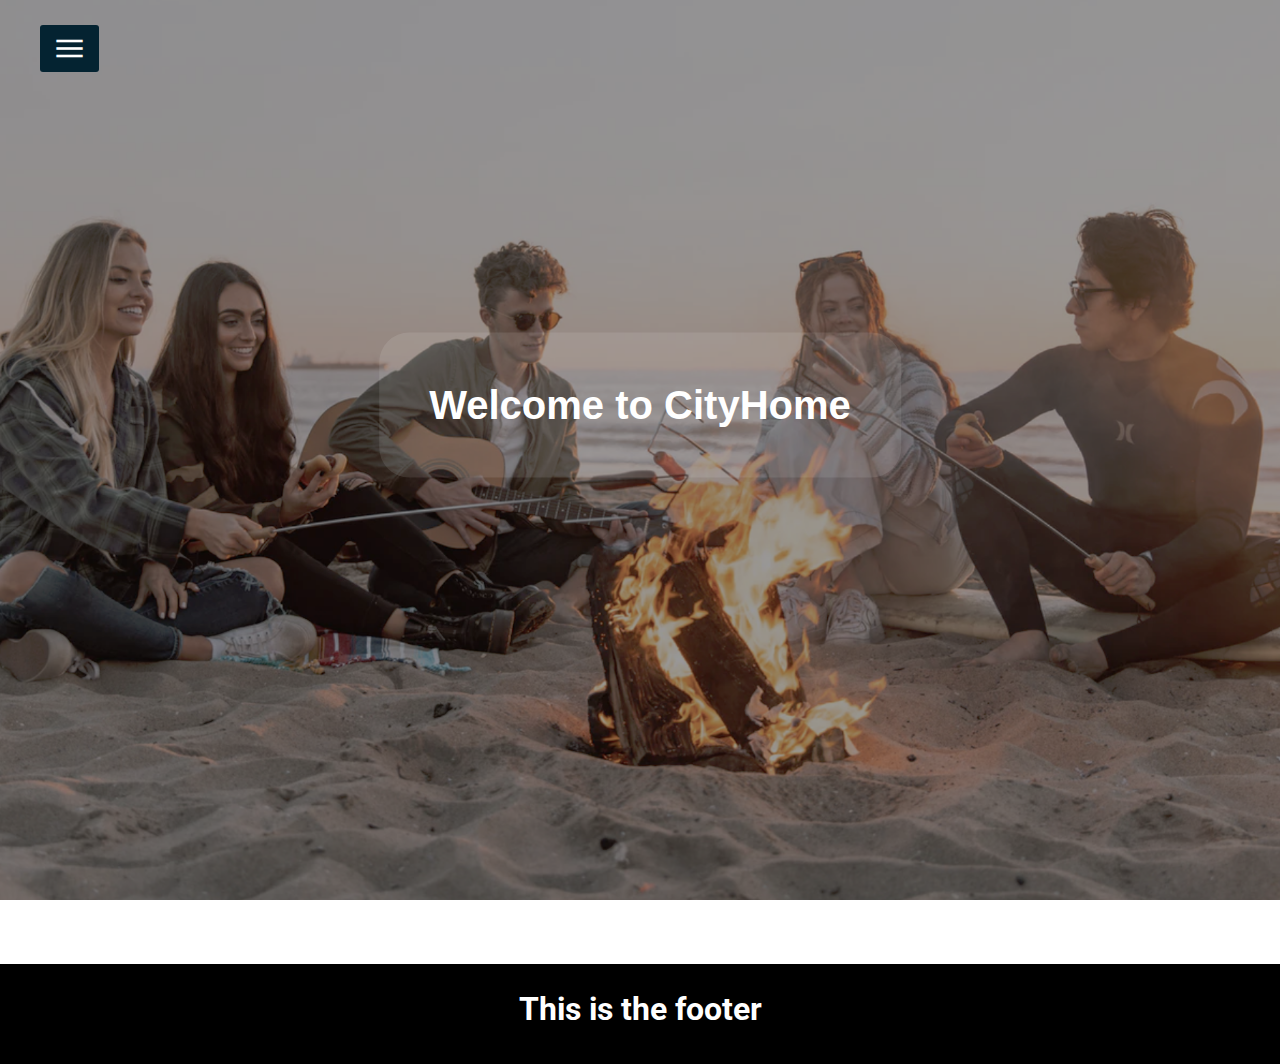
<file: admin.html>
<!DOCTYPE html>
<html lang="en">
<head>
    <meta charset="UTF-8">
    <meta name="viewport" content="width=device-width, initial-scale=1.0">
    <link rel="icon" type="image/png" href="CityHome Logo Round.png">
    <link rel="stylesheet" href="https://fonts.googleapis.com/css2?family=Poppins:ital,wght@1,200&family=Roboto:wght@300&display=swap';">
    <link rel="stylesheet" href="https://fonts.googleapis.com/css2?family=Material+Symbols+Outlined:opsz,wght,FILL,GRAD@20..48,100..700,0..1,-50..200" />
    <link rel="stylesheet" href="style.css">
    
    <title>Home</title>
</head>
<body>
  <input type="checkbox" id="check">
  <label for="check">
    <span class="material-symbols-outlined" id="btn">
      menu</span>
      <span class="material-symbols-outlined" id="cancel">
        close
        </span>
  </label>
<div class="sidebar">
  <a href="#"><img src="CityHome Big.png" alt="CityHome" type="logo" id="logo"></a>
  <header>CityHome</header>
    <ul>
        <li><a href="index.html">
          <span class="material-symbols-outlined">
          home
          </span>Home</a></li>
        <li><a href="index.html"><span class="material-symbols-outlined">
          meeting_room
          </span>RoomType</a></li>
        <li><a href="Page2.html"><span class="material-symbols-outlined">
          developer_guide
          </span>House Manual</a></li>
        <li><a href="#"><span class="material-symbols-outlined">
          menu_book
          </span>House Rules</a></li>
        <li><a href="#"><span class="material-symbols-outlined">
          error
          </span>About</a></li>
        <li><a href="article.html"><span class="material-symbols-outlined">
          add_circle
          </span>Article</a></li>
        <li><a href="admin.html"><span class="material-symbols-outlined">
          admin_panel_settings
          </span>Admin</a></li>
    </ul>
</div>
  <section class="banner"><!--Banner image--></section>
  <div class="title">
    <h1><p>Welcome to CityHome</p></h1>
  </div>

<footer>
    <h1>This is the footer</h1>
</footer>
  
</body> 
</html>
</file>
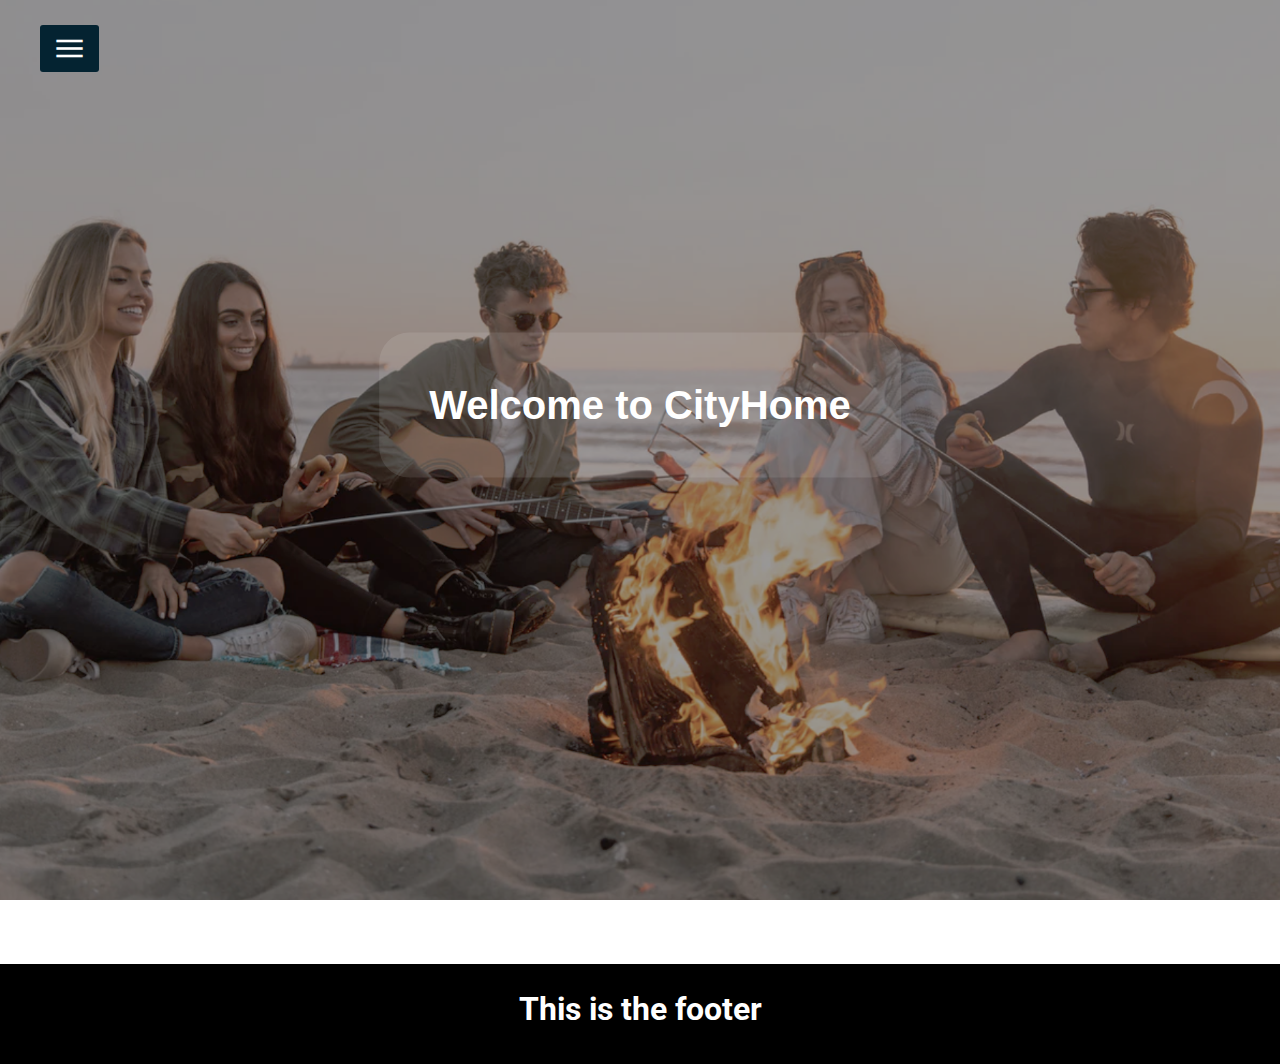
<file: sidebar.html>
<!DOCTYPE html>
<html lang="en">
<head>
    <meta charset="UTF-8">
    <meta name="viewport" content="width=device-width, initial-scale=1.0">
    <link rel="icon" type="image/png" href="CityHome Logo Round.png">
    <link rel="stylesheet" href="https://fonts.googleapis.com/css2?family=Poppins:ital,wght@1,200&family=Roboto:wght@300&display=swap';">
    <link rel="stylesheet" href="https://fonts.googleapis.com/css2?family=Material+Symbols+Outlined:opsz,wght,FILL,GRAD@20..48,100..700,0..1,-50..200" />
    <link rel="stylesheet" href="style.css">
    
    <title>Side Bar</title>
</head>
<body>
<!---------------------Side Bar------------------------->
<input type="checkbox" id="check">
    <label for="check">
        <span class="material-symbols-outlined" id="btn">
        menu</span>
        <span class="material-symbols-outlined" id="cancel">
            close
            </span>
    </label>
    <div class="sidebar">
    <a href="#"><img src="CityHome Big.png" alt="CityHome" type="logo" id="logo"></a>
    <header>CityHome</header>
        <ul>
            <li><a href="index.html">
            <span class="material-symbols-outlined">
            home
            </span>Home</a></li>
            <li><a href="#"><span class="material-symbols-outlined">
            meeting_room
            </span>RoomType</a></li>
            <li><a href="Page2.html"><span class="material-symbols-outlined">
            developer_guide
            </span>House Manual</a></li>
            <li><a href="house_manual.html"><span class="material-symbols-outlined">
            menu_book
            </span>House Rules</a></li>
            <li><a href="house_rules.html"><span class="material-symbols-outlined">
            error
            </span>About</a></li>
            <li><a href="article.html"><span class="material-symbols-outlined">
            add_circle
            </span>Article</a></li>
            <li><a href="admin.html"><span class="material-symbols-outlined">
            admin_panel_settings
            </span>Admin</a></li>
        </ul>
    </div>
<!---------------------Side Bar End ------------------------->
<!------------------------Banner-------------------------->
    <section class="banner"><!--Banner image--></section>
  <div class="title">
    <h1><p>Welcome to CityHome</p></h1>
  </div>
<!------------------------Banner End-------------------------->
<footer>
    <h1>This is the footer</h1>
</footer>
  
</body> 
</html>
</file>
<file: style.css>
body{
    font-family: 'Roboto',sans-serif;
    overflow-y: scroll;
}
*{
    margin: 0;
    padding: 0;
    list-style-type: none;
    text-decoration: none;
}
.sidebar{
    position: fixed;
    left: -250px;
    width: 250px;
    height: 100%;
    background: #042331;
    transition: all 0.4s;
    overflow-y: auto;
}

#logo{
    width: 5vh;
    border-radius: 50px;
    float: inline-start;
    padding: 10px;
}

.sidebar header{
    font-size: 22px;
    color: white;
    text-align: left;
    line-height: center;
    line-height: 70px;
    background: #063146;
    user-select: none;
}

.sidebar ul a{
    display: block;
    height: 100%;
    width: 100%;
    line-height: 65px;
    font-size: 20px;
    color: white;
    padding-left: 40px;
    box-sizing: border-box;
    border-top: 1px solid rgba(255,255,255,.1);
    border-bottom: 1px solid black;
    transition: .4s;
}

ul li:hover a{
    padding-left: 70px;
    background-color: #145a7a;
}

.sidebar ul a span{
    margin-right: 16px;
}

#check{
    display: none;
}

label #btn,label #cancel{
    position: absolute;
    cursor: pointer;
    background: #042331;
    border-radius: 3px;
}

label #btn{
    left: 40px;
    top: 25px;
    font-size: 35px;
    color: white;
    padding: 6px 12px;
    transition: all .5s;
}

label #cancel{
    z-index: 1111;
    left: -195px;
    top: 17px;
    font-size: 30px;
    color: #0a5275;
    padding: 4px 9px;
    transition: all .5s ease;
}
#check:checked ~ body {
    overflow-y: hidden;
  }
  
#check:checked~.sidebar{
    left: 0;
}


#check:checked~ label #btn{
    left: 250px;
    opacity: 0;
    pointer-events: none;
}

#check:checked~ label #cancel{
    left: 195px;
}

#check:checked~ section .banner{
    margin-left: 250px;
}

#check:checked~ .title h1{
    margin-left: 250px;
}

#check:checked~ main .container {
    margin-left: 250px;
}

#check:checked~ .slider img{
    margin-left: 250px;
}
#check:checked~ .slider-wrapper{
    margin-left: 250px;
}

#check:checked~ .search_bar{
    margin-left: 250px;
}



/*---------------banner---------------------*/

.banner{
    background-image: url(banner.png);
    background-position: center;
    background-repeat: no-repeat;
    background-size: cover;
    height: 100vh;
    background-color:rgb(52, 51, 51,0.5);
    background-blend-mode: darken;
    transition: all .5s;
}

.banner2{
    background-image: url(banner.png);
    background-position: center;
    background-repeat: no-repeat;
    background-size: cover;
    height: 100vh;
    background-color:rgb(52, 51, 51,0.5);
    background-blend-mode: darken;
    transition: all .5s;
}
.title h1 {
    position: absolute;
    top: 45%;
    left: 50%;
    transform: translate(-50%,-50%);
    text-align: center;
    font-family: Arial, Helvetica, sans-serif;
    font-size: 40px;
    font-weight: 600;
    background-color: rgba(255,255,255,.1);
    padding: 50px;
    border-radius: 30px;
    color: #fff;
    transition: all .5s ease;
}

  /* -------------------Main Body---------------- */
main {
    margin: 10px;
}
 /* -------------------Image Holder---------------- */
.sub-header{
    margin: 50px 0 20px;
    font-size: 2vw;
    font-weight: 800;
    color: #333;
}
.container{
    transition: all .5s;
}
.image-holder{
    display: grid;
    grid-template-columns: repeat(auto-fit, minmax(180px,1fr));
    grid-gap: 30px;
}

.image-holder div img{
    width: 100%;
    border-radius: 20px;
    background-blend-mode: darken;
}

.image-holder div{
    position: relative;
}

.image-holder div span{
    display: inline;
    margin-right: 10px;
    background-color: rgb(52, 51, 51,0.5);
    border-radius: 15px;
    padding: 10px;
    position: absolute;
    top: 50%;
    left: 50%;
    transform: translate(-50%,-50%);
    text-align: center;
    font-family: Arial, Helvetica, sans-serif;
    color: rgb(255, 255, 255);
}
.image-holder div span h3{
    padding: 3px;
    font-weight: 530;
}

.image-holder div span p{
    padding: 3px;
    font-weight: 400;
}


/*----------RoomType-----------*/

.image-container{
    padding: 2rem;
    transition: all .5s;
}

.slider-wrapper{
    position: relative;
    max-width: 48rem;
    margin: 0 auto;
}

.slider{
    display: flex;
    aspect-ratio: 16/9;
    overflow-x: auto;
    scroll-snap-type: x mandatory;
    scroll-behavior: smooth;
    box-shadow: 0 1.5rem 3rem -0.75rem hsla(0,0%,0%,0.25);
    border-radius: 0.5rem;
}

.slider img{
    flex: 1 0 100%;
    scroll-snap-align: start;
    object-fit: cover;
}

.slider-nav{
    display: flex;
    column-gap: 1rem;
    position: absolute;
    bottom: 1.25rem;
    left: 50%;
    transform: translateX(-50%);
    z-index: 1;
}

.slider-nav a{
    width: 0.5rem;
    height: 0.5rem;
    border-radius: 50%;
    background-color: #fff;
    opacity: 0.75;
    transition: opacity ease 250ms;
}

.slider-nav a:hover{
    opacity: 1;
}

/*-------------The footer goes here-------------*/

footer{
    background:black;
    height: 100px;
    margin-top: 5%;
}

footer h1{
    color: #fff;
    text-align: center;
    padding-top: 2%;
}

@media (max-width: 1050px){

    .title h1 {
        position: absolute;
        top: 45%;
        left: 50%;
        transform: translate(-50%,-50%);
        text-align: center;
        font-family: Arial, Helvetica, sans-serif;
        font-size: 37px;
        font-weight: 550;
        background-color: rgba(255,255,255,.1);
        padding: 50px;
        border-radius: 30px;
        color: #fff;
        transition: all .5s;
    }
    

    .sub-header{
        margin: 50px 0 20px;
        font-size: 120%;
        font-weight: 800;
        color: #333;
    }

    .image-holder{
        display: grid;
        grid-template-columns: repeat(auto-fit, minmax(180px,1fr));
        grid-gap: 30px;
    }
    
    .image-holder div img{
        width: 100%;
        border-radius: 20px;
        background-blend-mode: darken;
    }
    
    .image-holder div{
        position: relative;
    }
    
    .image-holder div span{
        font-size: 17px;
        display: inline;
        margin-right: 10px;
        background-color: rgb(52, 51, 51,0.5);
        border-radius: 15px;
        padding: 10px;
        position: absolute;
        top: 50%;
        left: 50%;
        transform: translate(-50%,-50%);
        text-align: center;
        font-family: Arial, Helvetica, sans-serif;
        font-weight: 300;
        color: rgb(255, 255, 255);
    }
    
    .image-holder div span h3{
        padding: 3px;
        font-weight: 400;
    }
    
    .image-holder div span p{
        padding: 3px;
        font-weight: 400;
    }
/*-------- Slider Image --------*/
    .image-container{
        padding: 2rem;
        transition: all .5s;
    }
    
    .slider-wrapper{
        position: relative;
        max-width: 30rem;
        margin: 0 auto;
    }
    
    .slider{
        display: flex;
        aspect-ratio: 16/9;
        overflow-x: auto;
        scroll-snap-type: x mandatory;
        scroll-behavior: smooth;
        box-shadow: 0 1.5rem 3rem -0.75rem hsla(0,0%,0%,0.25);
        border-radius: 0.5rem;
    }
    
    .slider img{
        flex: 1 0 100%;
        scroll-snap-align: start;
        object-fit: cover;
    }
    
    .slider-nav{
        display: flex;
        column-gap: 1rem;
        position: absolute;
        bottom: 1.25rem;
        left: 50%;
        transform: translateX(-50%);
        z-index: 1;
    }
    
    .slider-nav a{
        width: 0.5rem;
        height: 0.5rem;
        border-radius: 50%;
        background-color: #fff;
        opacity: 0.75;
        transition: opacity ease 250ms;
    }
    
    .slider-nav a:hover{
        opacity: 1;
    }
}
</file>
